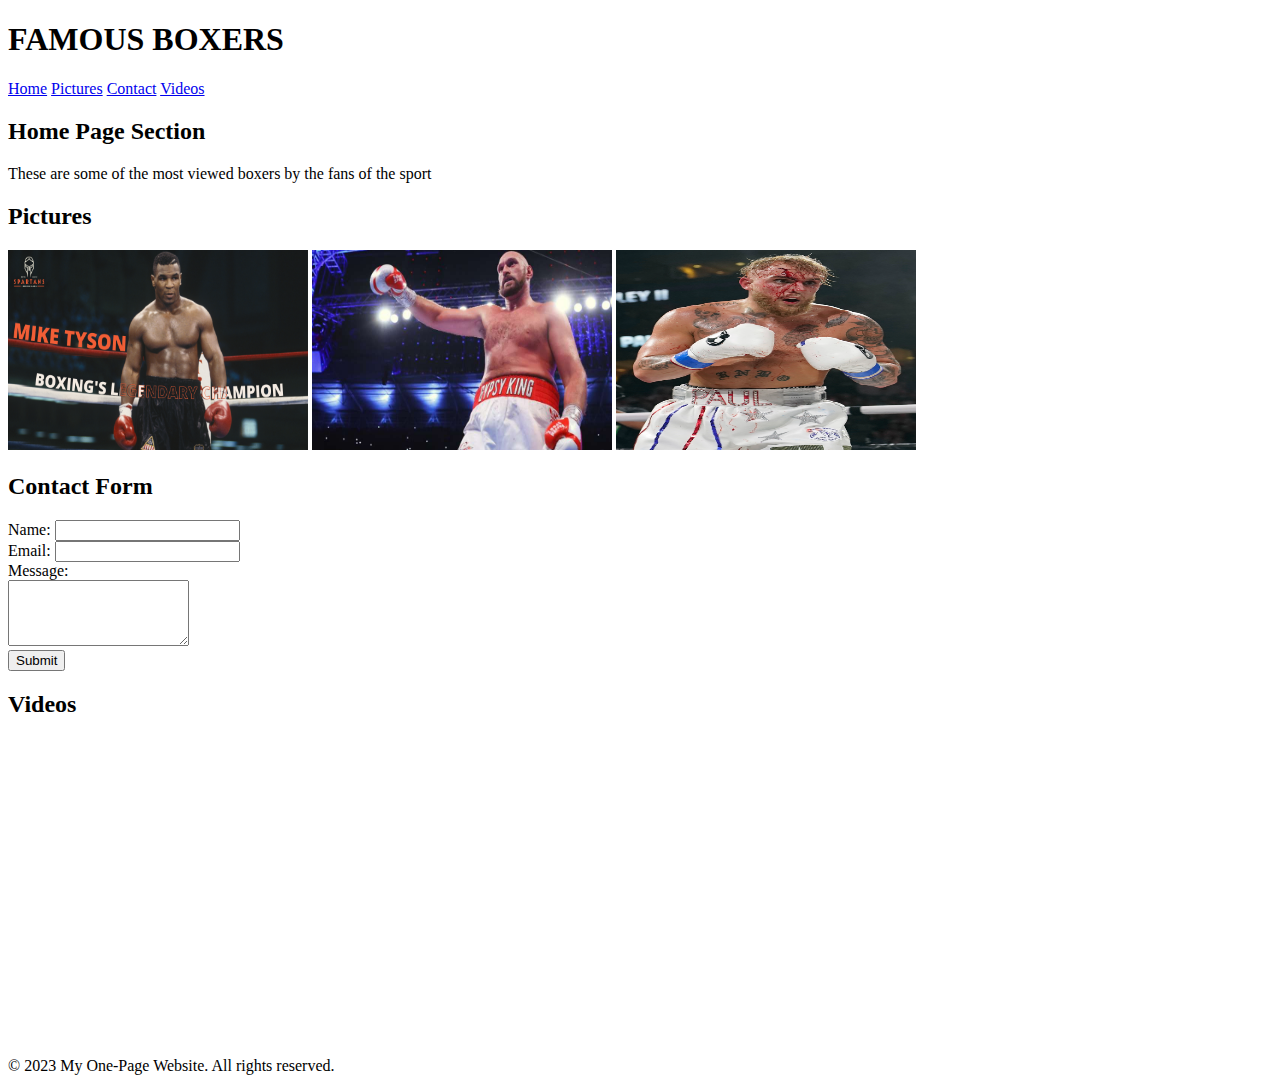
<file: One-Page-Website/one_page_website.html>
<!DOCTYPE html>
<html lang="en">
<head>
    <meta charset="UTF-8">
    <meta name="viewport" content="width=device-width, initial-scale=1.0">
    <title>FAMOUS BOXERS</title>
</head>
<body>
    <header>
        <h1>FAMOUS BOXERS</h1>
    </header>
    <nav>
        <a href="#home">Home</a>
        <a href="#pictures">Pictures</a>
        <a href="#contact">Contact</a>
        <a href="#videos">Videos</a>
    </nav>
    <section id="home">
        <h2>Home Page Section</h2>
        <p> These are some of the most viewed boxers by the fans of the sport</p>
    </section>
    <section id="pictures">
        <h2>Pictures</h2>
        <img src="images/tyson.jpg" alt="Mike Tyson" width="300" height="200">
        <img src="images/fury.jpg" alt="Tyson Fury"width="300" height="200">
        <img src="images/paul.jpg" alt="Jake Paul"width="300" height="200">
    </section>
    <section id="contact">
        <h2>Contact Form</h2>
        <form action="submit_form.php" method="post">
            <label for="name">Name:</label>
            <input type="text" id="name" name="name" required><br>
            <label for="email">Email:</label>
            <input type="email" id="email" name="email" required><br>
            <label for="message">Message:</label><br>
            <textarea id="message" name="message" rows="4" required></textarea><br>
            <input type="submit" value="Submit">
        </form>
    </section>
    <section id="videos">
        <h2>Videos</h2>
        <iframe src="https://www.youtube.com/embed/uVU_7ZAiYFY" width="560" height="315" frameborder="0" allowfullscreen></iframe>
    </section>
    <footer>
        &copy; 2023 My One-Page Website. All rights reserved.
    </footer>
</body>
</html>
</file>
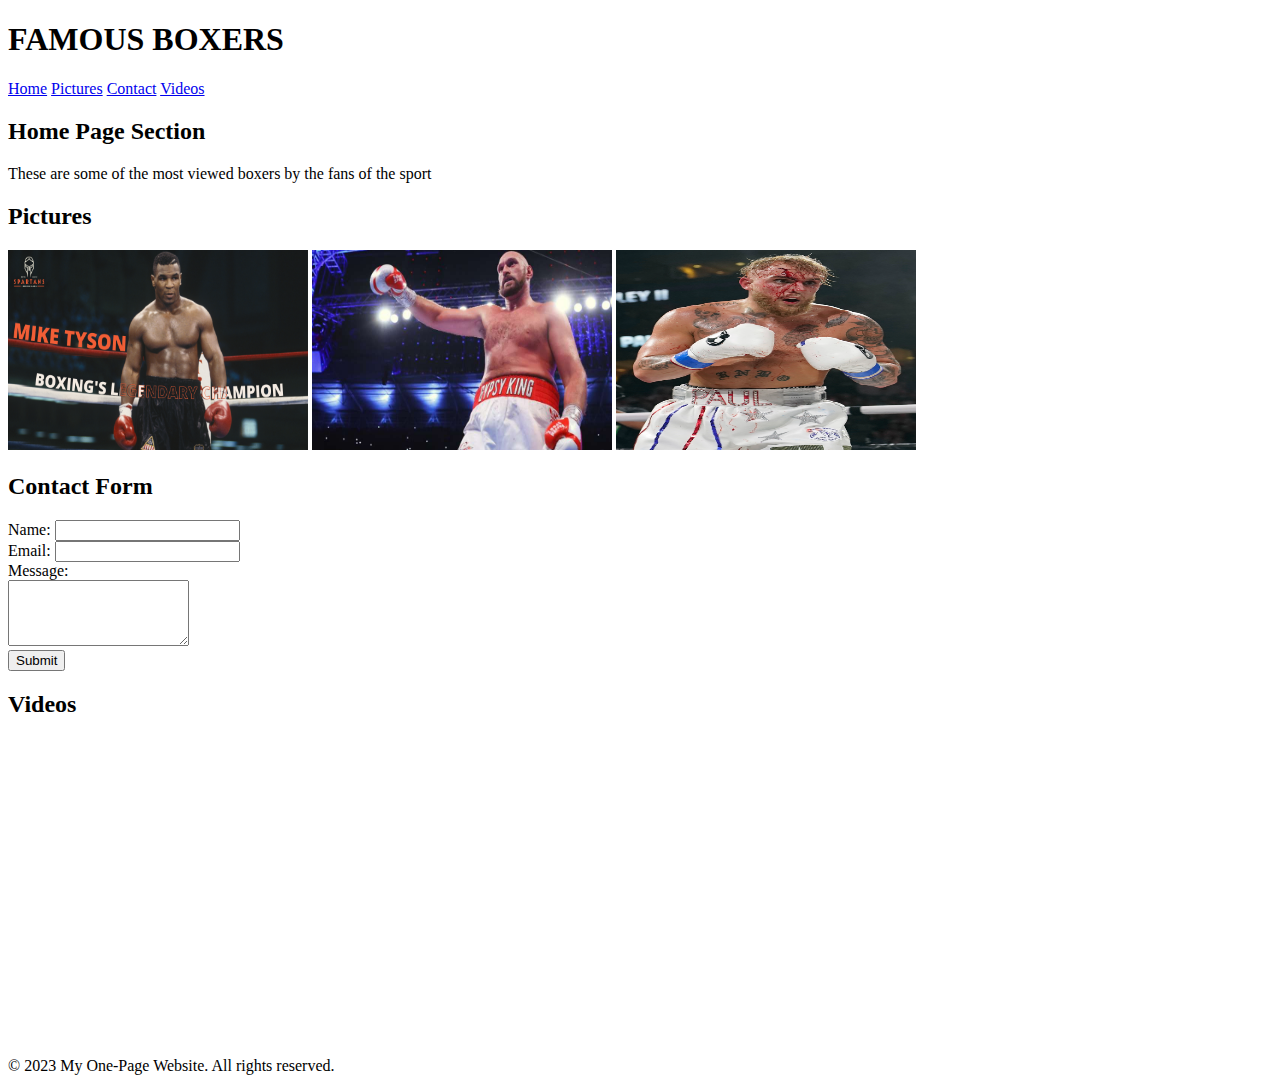
<file: One-Page-Website/images/one_page_website.html>
<!DOCTYPE html>
<html lang="en">
<head>
    <meta charset="UTF-8">
    <meta name="viewport" content="width=device-width, initial-scale=1.0">
    <title>FAMOUS BOXERS</title>
</head>
<body>
    <header>
        <h1>FAMOUS BOXERS</h1>
    </header>
    <nav>
        <a href="#home">Home</a>
        <a href="#pictures">Pictures</a>
        <a href="#contact">Contact</a>
        <a href="#videos">Videos</a>
    </nav>
    <section id="home">
        <h2>Home Page Section</h2>
        <p> These are some of the most viewed boxers by the fans of the sport</p>
    </section>
    <section id="pictures">
        <h2>Pictures</h2>
        <img src="tyson.jpg" alt="Mike Tyson" width="300" height="200">
        <img src="fury.jpg" alt="Tyson Fury"width="300" height="200">
        <img src="paul.jpg" alt="Jake Paul"width="300" height="200">
    </section>
    <section id="contact">
        <h2>Contact Form</h2>
        <form action="submit_form.php" method="post">
            <label for="name">Name:</label>
            <input type="text" id="name" name="name" required><br>
            <label for="email">Email:</label>
            <input type="email" id="email" name="email" required><br>
            <label for="message">Message:</label><br>
            <textarea id="message" name="message" rows="4" required></textarea><br>
            <input type="submit" value="Submit">
        </form>
    </section>
    <section id="videos">
        <h2>Videos</h2>
        <iframe src="https://www.youtube.com/embed/uVU_7ZAiYFY" width="560" height="315" frameborder="0" allowfullscreen></iframe>
    </section>
    <footer>
        &copy; 2023 My One-Page Website. All rights reserved.
    </footer>
</body>
</html>
</file>
